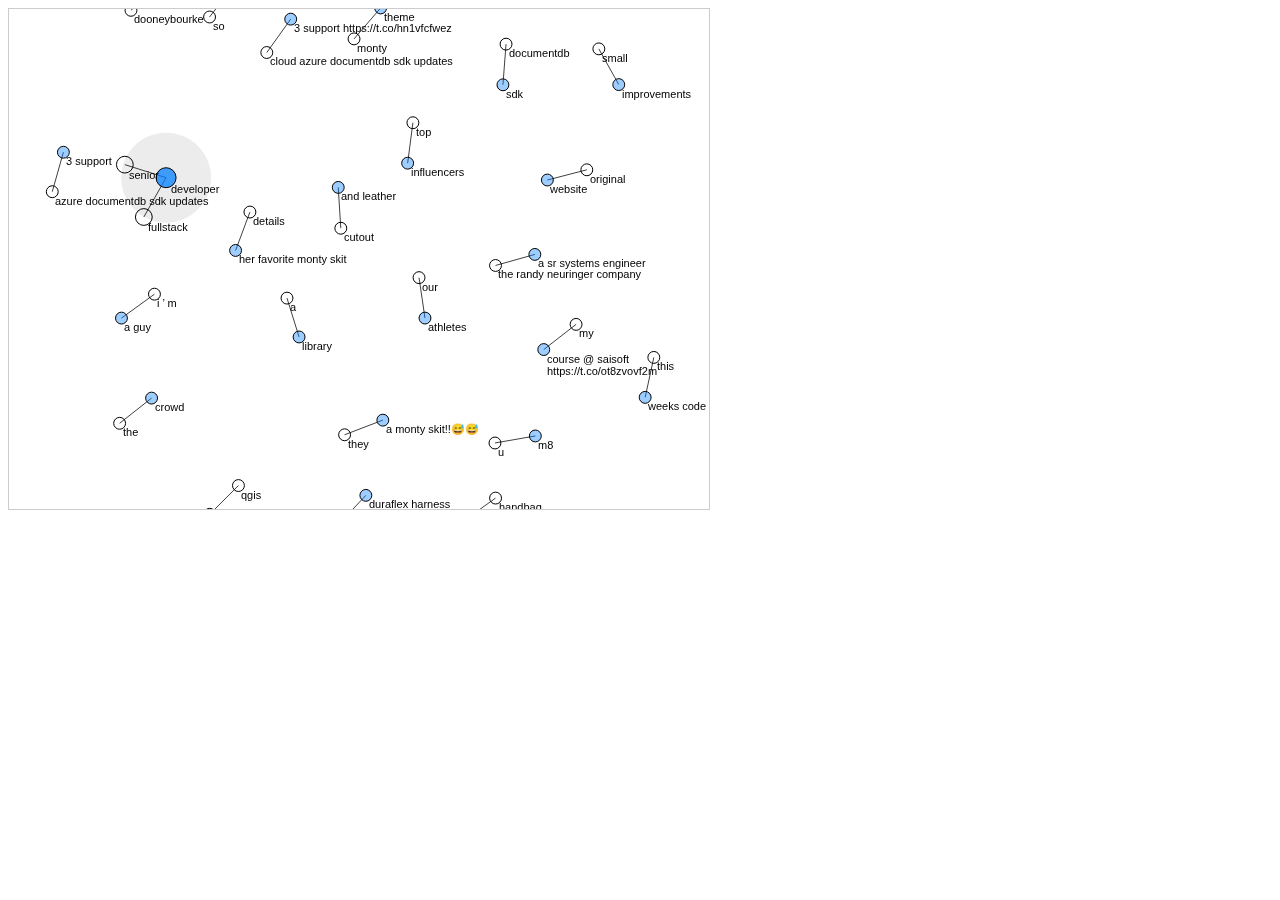
<file: data/index.html>
<!doctype html>
<html>
<head>
	<title>Graph</title>
	<meta charset="utf-8">
	<link rel="stylesheet" href="style.css" type="text/css" media="screen" />
	<script type="text/javascript" src="canvas.js"></script>
	<script type="text/javascript" src="graph.js"></script>
</head>
<body>
	<div id="graph" style="width:700px; height:500px;">
		<script type="text/canvas">
			function setup(canvas) {
				canvas.size(700, 500);
				canvas.fps = 30;
				g = new Graph(canvas.element, 10.0);
				var n = {
					"dooneybourke": {},
					"emerald green lexington shopper": {fill:"rgba(0,127,255,0.38)"},
					"so": {},
					"many programmers": {fill:"rgba(0,127,255,0.38)"},
					"cloud azure documentdb sdk updates": {},
					"3 support https://t.co/hn1vfcfwez": {fill:"rgba(0,127,255,0.38)"},
					"azure documentdb sdk updates": {},
					"3 support": {fill:"rgba(0,127,255,0.38)"},
					"monty": {fill:"rgba(0,127,255,0.00)"},
					"theme": {fill:"rgba(0,127,255,0.38)"},
					"senior": {},
					"developer": {fill:"rgba(0,127,255,0.75)"},
					"fullstack": {fill:"rgba(0,127,255,0.00)"},
					"i ’ m": {},
					"a guy": {fill:"rgba(0,127,255,0.38)"},
					"the": {fill:"rgba(0,127,255,0.00)"},
					"crowd": {fill:"rgba(0,127,255,0.38)"},
					"details": {fill:"rgba(0,127,255,0.00)"},
					"her favorite monty skit": {fill:"rgba(0,127,255,0.38)"},
					"top": {fill:"rgba(0,127,255,0.00)"},
					"influencers": {fill:"rgba(0,127,255,0.38)"},
					"cutout": {fill:"rgba(0,127,255,0.00)"},
					"and leather": {fill:"rgba(0,127,255,0.38)"},
					"a": {},
					"library": {fill:"rgba(0,127,255,0.38)"},
					"small": {fill:"rgba(0,127,255,0.00)"},
					"improvements": {fill:"rgba(0,127,255,0.38)"},
					"documentdb": {fill:"rgba(0,127,255,0.00)"},
					"sdk": {fill:"rgba(0,127,255,0.38)"},
					"our": {fill:"rgba(0,127,255,0.00)"},
					"athletes": {fill:"rgba(0,127,255,0.38)"},
					"the randy neuringer company": {},
					"a sr systems engineer": {fill:"rgba(0,127,255,0.38)"},
					"original": {},
					"website": {fill:"rgba(0,127,255,0.38)"},
					"qgis": {fill:"rgba(0,127,255,0.00)"},
					"composer export problem": {fill:"rgba(0,127,255,0.38)"},
					"miller": {},
					"duraflex harness": {fill:"rgba(0,127,255,0.38)"},
					"they": {fill:"rgba(0,127,255,0.00)"},
					"a monty skit!!😅😅": {fill:"rgba(0,127,255,0.38)"},
					"my": {fill:"rgba(0,127,255,0.00)"},
					"course @ saisoft https://t.co/ot8zvovf2m": {fill:"rgba(0,127,255,0.38)"},
					"handbag": {fill:"rgba(0,127,255,0.00)"},
					"jumbo classic double flap ruthenium… https://t.co/012zk2ybjv": {fill:"rgba(0,127,255,0.38)"},
					"this": {fill:"rgba(0,127,255,0.00)"},
					"weeks code": {fill:"rgba(0,127,255,0.38)"},
					"u": {},
					"m8": {fill:"rgba(0,127,255,0.38)"},
					"essential": {fill:"rgba(0,127,255,0.00)"},
					"code optimization tips": {fill:"rgba(0,127,255,0.38)"}
				};
				var e = [
					["dooneybourke", "emerald green lexington shopper", {stroke:"rgba(0,0,0,0.75)"}],
					["so", "many programmers", {stroke:"rgba(0,0,0,0.75)"}],
					["cloud azure documentdb sdk updates", "3 support https://t.co/hn1vfcfwez", {stroke:"rgba(0,0,0,0.75)"}],
					["azure documentdb sdk updates", "3 support", {stroke:"rgba(0,0,0,0.75)"}],
					["monty", "theme", {stroke:"rgba(0,0,0,0.75)"}],
					["senior", "developer", {stroke:"rgba(0,0,0,0.75)"}],
					["fullstack", "developer", {stroke:"rgba(0,0,0,0.75)"}],
					["i ’ m", "a guy", {stroke:"rgba(0,0,0,0.75)"}],
					["the", "crowd", {stroke:"rgba(0,0,0,0.75)"}],
					["details", "her favorite monty skit", {stroke:"rgba(0,0,0,0.75)"}],
					["top", "influencers", {stroke:"rgba(0,0,0,0.75)"}],
					["cutout", "and leather", {stroke:"rgba(0,0,0,0.75)"}],
					["a", "library", {stroke:"rgba(0,0,0,0.75)"}],
					["small", "improvements", {stroke:"rgba(0,0,0,0.75)"}],
					["documentdb", "sdk", {stroke:"rgba(0,0,0,0.75)"}],
					["our", "athletes", {stroke:"rgba(0,0,0,0.75)"}],
					["the randy neuringer company", "a sr systems engineer", {stroke:"rgba(0,0,0,0.75)"}],
					["original", "website", {stroke:"rgba(0,0,0,0.75)"}],
					["qgis", "composer export problem", {stroke:"rgba(0,0,0,0.75)"}],
					["miller", "duraflex harness", {stroke:"rgba(0,0,0,0.75)"}],
					["they", "a monty skit!!😅😅", {stroke:"rgba(0,0,0,0.75)"}],
					["my", "course @ saisoft https://t.co/ot8zvovf2m", {stroke:"rgba(0,0,0,0.75)"}],
					["handbag", "jumbo classic double flap ruthenium… https://t.co/012zk2ybjv", {stroke:"rgba(0,0,0,0.75)"}],
					["this", "weeks code", {stroke:"rgba(0,0,0,0.75)"}],
					["u", "m8", {stroke:"rgba(0,0,0,0.75)"}],
					["essential", "code optimization tips", {stroke:"rgba(0,0,0,0.75)"}]
				];
				for (var id in n) {
					g.addNode(id, n[id]);
				}
				for (var i=0; i < e.length; i++) {
					var n1 = g.nodeset[e[i][0]];
					var n2 = g.nodeset[e[i][1]];
					g.addEdge(n1, n2, e[i][2]);
				}
				g.layout.k = 4.0; // Force constant (= edge length).
				g.layout.force = 0.01; // Repulsive strength.
				g.layout.repulsion = 50; // Repulsive radius.
				g.eigenvectorCentrality();
				g.betweennessCentrality();
				g.degreeCentrality();
				// Apply Node.weight to Node.radius.
				for (var i=0; i < g.nodes.length; i++) {
					var n = g.nodes[i];
					n.radius = n.radius + n.radius * n.weight;
				}
				// Apply Edge.length (leaves get shorter edges).
				for (var i=0; i < g.nodes.length; i++) {
					var e = g.nodes[i].edges();
					if (e.length == 1) {
						e[0].length *= 0.2;
					}
				}
			}
			function draw(canvas) {
				if (g.layout.iterations <= 500) {
					canvas.clear();
					//shadow();
					stroke(0);
					fill(0,0);
					g.update(2);
					g.draw(0.6, false);
				}
				g.drag(canvas.mouse);
			}
		</script>
	</div>
</body>
</html>
</file>
<file: data/style.css>
body { font: 11px sans-serif; }
a { color: dodgerblue; }
#graph canvas { }
#graph .node-label { font-size: 11px; }
#graph {
	display: inline-block;
	position: relative;
	overflow: hidden;
	border: 1px solid #ccc;
}
</file>
